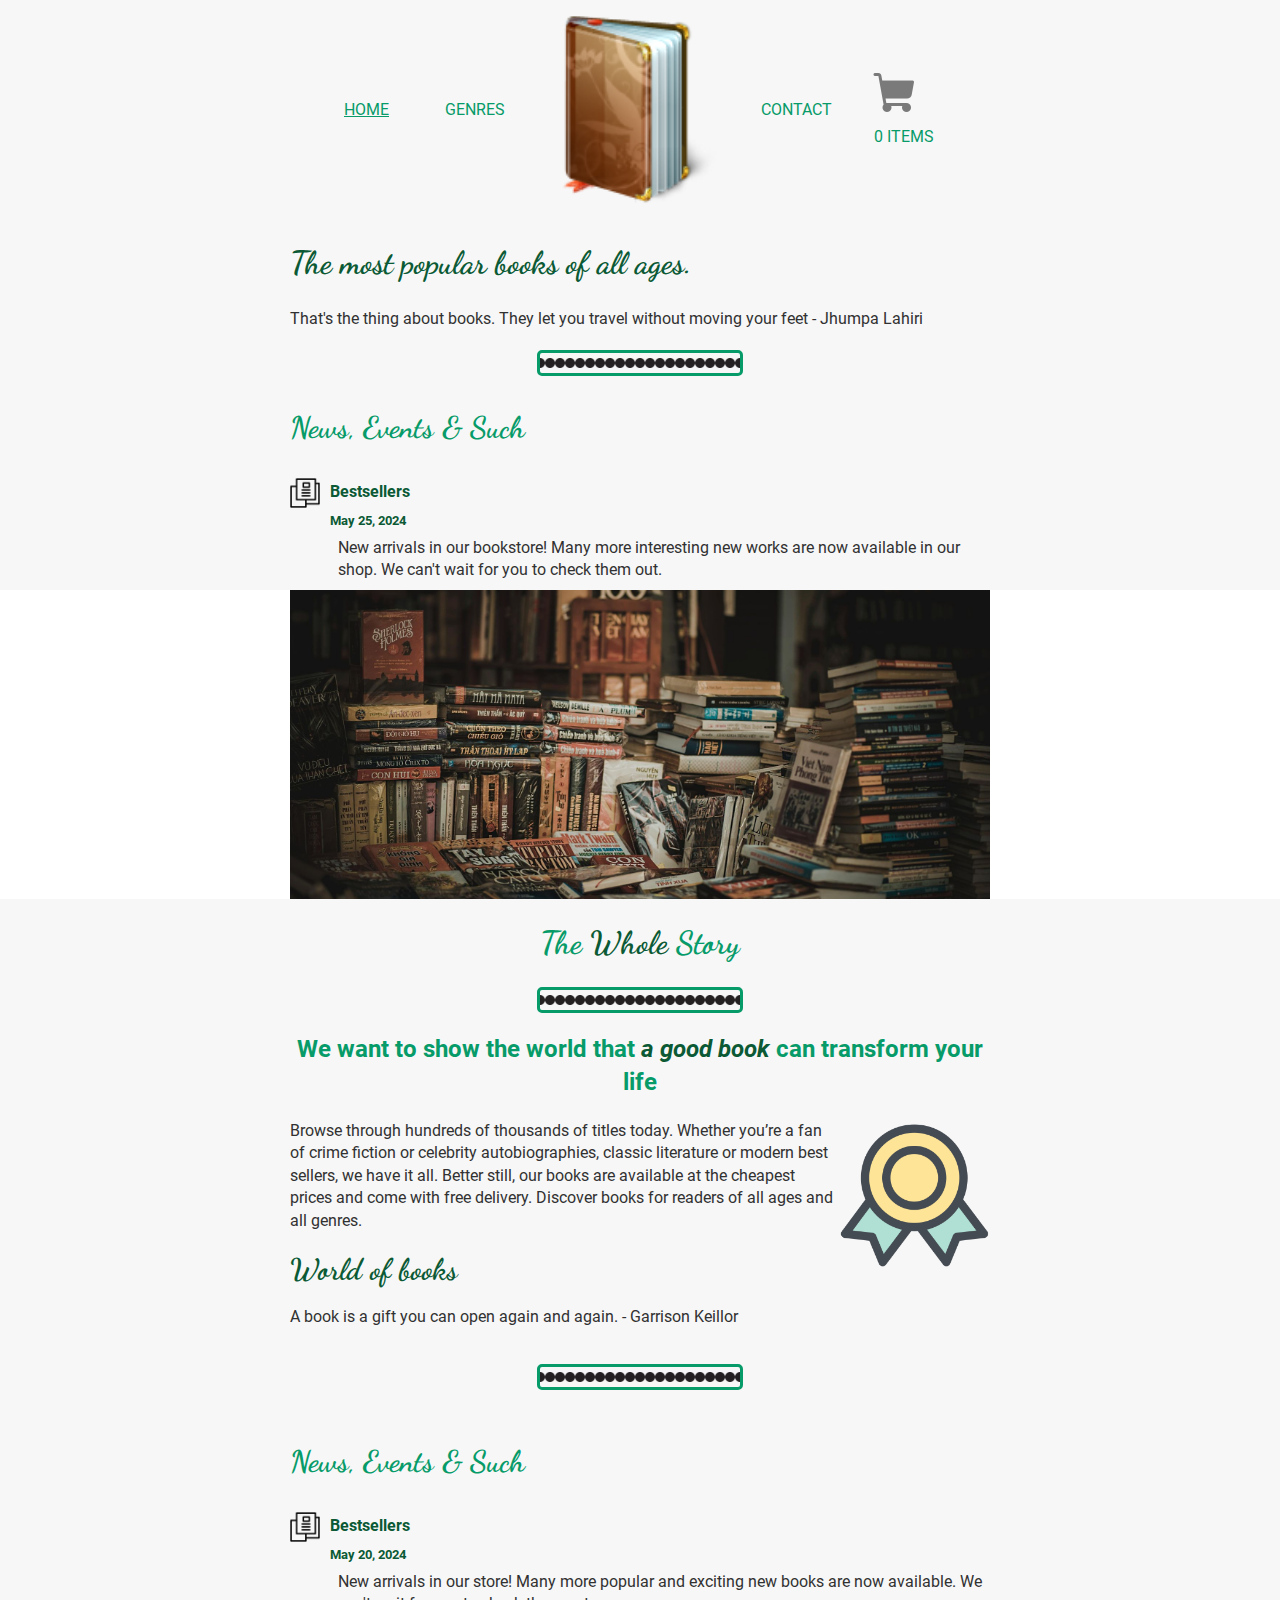
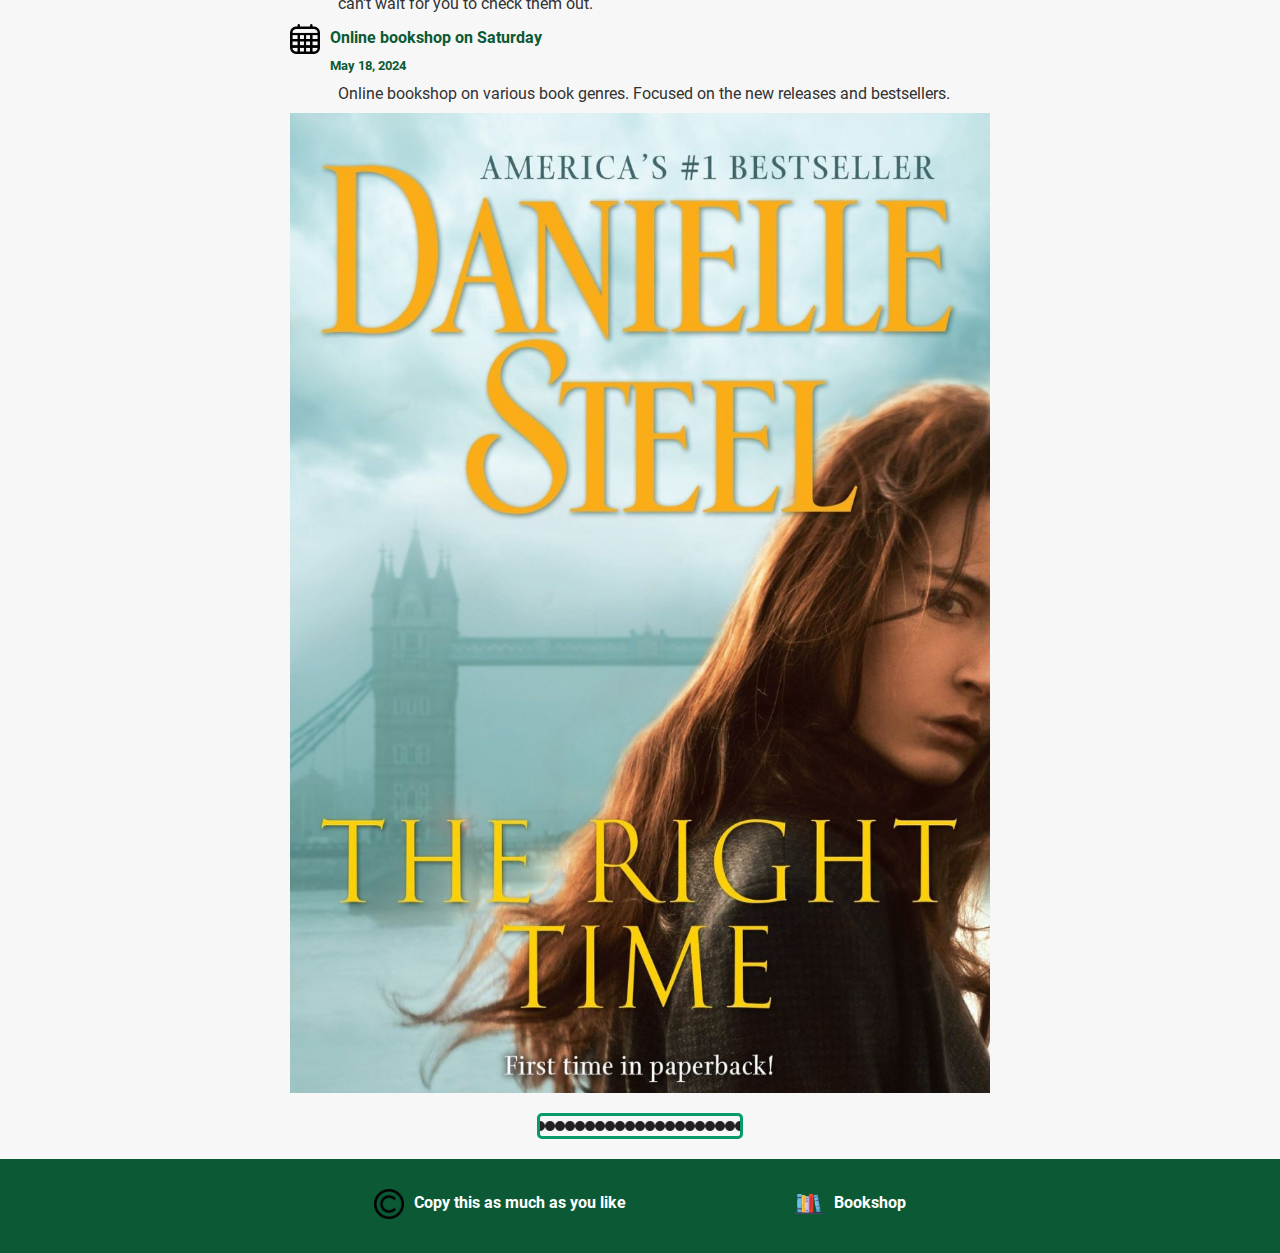
<file: index.html>
<!DOCTYPE html>
<html>

<head>
    <title>Bookshop</title>
    <meta http-equiv="content-type" content="text/html; charset=utf-8" />
    <meta name="viewport" content="width=device-width, initial-scale=1">
    <link rel="shortcut icon" type="image/png" href="slike i ikone\small_book_icon.png" />
    <link rel="stylesheet" type="text/css" href="vendor/normalize.css">
    <link rel="stylesheet" type="text/css" href="styles/main.css">
    <meta http-equiv="content-type" content="text/html; charset=utf-8" />

</head>

<body class="content">

    <header class="header primary-color-bg">
        <nav class="navigation container">
            <div class="menu">
                <a href="index.html" class="link menu-item" style="text-decoration: underline">Home</a>
                <div class="dropdown">
                    <button class="dropbtn"><a href="products.html" class="link menu-item">Genres</a></button>
                    <div class="dropdown-content" id="dropdown-content">
                        <!--loaded in nav.js-->
                    </div>
                </div>
                <a href="index.html" class="link">
                    <img class="scaled-image scaled-image-fixed" src="slike i ikone\book_icon.png" alt="Company logo">
                </a>
                <a href="contacts.html" class="link menu-item">Contact</a>
                <a href="cart.html" class="link menu-item cart-menu">
                    <img src="slike i ikone/shopping_cart_fill_icon.png" alt="Cart icon">
                    <div class="cart-menu-status">
                        <div id="cart-items">0</div>
                        <div>items</div>
                    </div>
                </a>
            </div>
        </nav>

        <section class="section primary-color-bg">
            <div class="container">
                <h1 class="decorated-title font-secondary main-color">
                    <span class="main-color-emphasized">The most popular books of all ages.</span>
                </h1>
                <p>That's the thing about books. They let you travel without moving your feet - Jhumpa Lahiri</p>
            </div>
            <div class="container">
                <div class="centered-container">
                    <div class="separator"></div>
                </div>
            </div>

            <div class="container">
                <div class="news">
                    <h3 class="main-color font-secondary news-title "> News, Events &amp; Such</h3>
                    <div class="infobox infobox-news">
                        <h4 class="infobox-title main-color-emphasized">
                            Bestsellers
                        </h4>
                        <h5 class="infobox-subtitle main-color-emphasized">
                            May 25, 2024
                        </h5>
                        <p class="infobox-content">
                            New arrivals in our bookstore! Many more interesting new works are now available in our shop. We can't
                            wait for you to check them out.
                        </p>
                    </div>
                </div>
        </section>
    </header>

    <main class="main">
        <section class="section secondary-color-bg">
            <div class="container">
                <img class="scaled-image" src="slike i ikone\a lot of books.jpg" alt="Company jumbo image">
            </div>
        </section>

        <section class="section primary-color-bg">
            <div class="container">
                <div class="centered-container">
                    <h1 class="decorated-title font-secondary main-color">The <span
                            class="main-color-emphasized">Whole</span> Story</h1>
                    <div class="separator"></div>
                    <h2 class="decorated-subtitle main-color">We want to show the world that <div class="tooltip">
                            <em class="main-color-emphasized">a good book </em>
                        </div> can transform your life</h2>
                </div>
                <div class="container-grid container-grid-thirds">
                    <p>
                        <img class="badge-image" src="slike i ikone\award_prize_icon.png" alt="Best reader award">

                        Browse through hundreds of thousands of titles today.
                         Whether you’re a fan of crime fiction or celebrity autobiographies,
                          classic literature or modern best sellers, we have it all.
                          Better still, our books are available at the cheapest prices and come with free delivery.
                          Discover books for readers of all ages and all genres.
            


                    </p>
                    <div class="summary">
                        <h3 class="summary-title main-color-emphasized font-secondary"> World of books</h3>
                        <p class="summary-content"> A book is a gift you can open again and again. - Garrison Keillor </p>

                    </div>
                </div>
            </div>

            <div class="container">
                <div class="separator"></div>
            </div>

            <section class="section container">
                <div class="container-grid container-grid-halves">
                    <div class="news">
                        <h3 class="main-color font-secondary news-title "> News, Events &amp; Such</h3>
                        <div class="infobox infobox-news">
                            <h4 class="infobox-title main-color-emphasized">
                               Bestsellers
                            </h4>
                            <h5 class="infobox-subtitle main-color-emphasized">
                                May 20, 2024
                            </h5>
                            <p class="infobox-content">
                                New arrivals in our store! Many more popular and exciting new books are now available. We can't
                                wait for you to check them out.
                            </p>
                        </div>
                        <div class="infobox infobox-calendar">
                            <h4 class="infobox-title main-color-emphasized">
                                Online bookshop on Saturday
                            </h4>
                            <h5 class="infobox-subtitle main-color-emphasized">
                                May 18, 2024
                            </h5>
                            <p class="infobox-content">
                                Online bookshop on various book genres. Focused on the new releases and
                                bestsellers.
                            </p>
                        </div>
                    </div>
                    <div class="vertical-center">
                        <img class="scaled-image" src="slike i ikone\The right time D.S..jpg" alt="Old classic image">
                    </div>
                </div>
            </section>
            <div class="separator"></div>
        </section>
    </main>

    <footer class="footer">
        <div class="container">
            <div class="menu menu-distributed">
                <div class="infobox infobox-marginless infobox-copyright">
                    <h4 class="infobox-title infobox-title-secondary-color main-color-emphasized">
                        Copy this as much as you like
                    </h4>
                </div>
                <div class="infobox infobox-marginless infobox-flower">
                    <h4 class="infobox-title infobox-title-secondary-color main-color-emphasized">
                        Bookshop
                    </h4>
                </div>
            </div>
        </div>
    </footer>

    <script src="scripts/data.js"></script>
    <script src="scripts/order.js"></script>
    <script src="scripts/nav.js"></script>


</body>

</html>
</file>
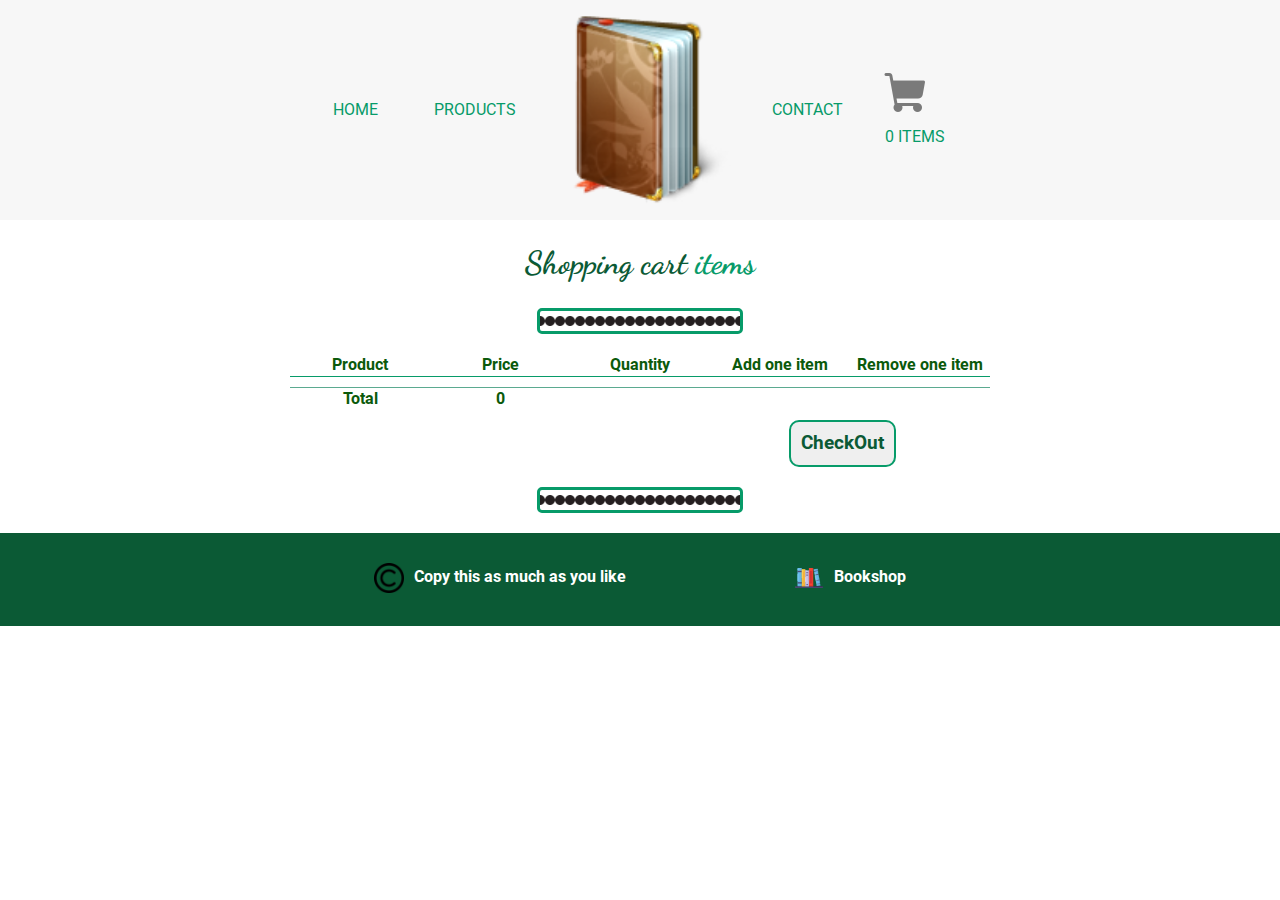
<file: cart.html>
<!DOCTYPE html>
<html>

<head>
    <title>Bookshop</title>
    <meta name="viewport" content="width=device-width, initial-scale=1">
    <link rel="shortcut icon" type="image/png" href="slike i ikone\small_book_icon.png" />
    <link rel="stylesheet" type="text/css" href="vendor/normalize.css">
    <link rel="stylesheet" type="text/css" href="styles/main.css">
    <meta http-equiv="content-type" content="text/html; charset=utf-8" />
</head>


<body class="content body-header-fixed">
    <header class="header header-fixed primary-color-bg">
        <nav class="navigation container">
            <div class="menu">
                <a href="index.html" class="link menu-item">Home</a>
                <div class="dropdown">
                    <button class="dropbtn"><a href="products.html" class="link menu-item">Products</a></button>
                    <div class="dropdown-content" id="dropdown-content">
                        <!--loaded in nav.js-->
                    </div>
                </div>
                <a href="index.html" class="link">
                    <img class="scaled-image scaled-image-fixed" src="slike i ikone\book_icon.png" alt="Company logo">
                </a>
                <a href="contacts.html" class="link menu-item">Contact</a>
                <a href="cart.html" class="link menu-item cart-menu">
                    <img src="slike i ikone\shopping_cart_fill_icon.png" alt="Cart icon">
                    <div class="cart-menu-status">
                        <div id="cart-items">0</div>
                        <div>items</div>
                    </div>
                </a>
            </div>
        </nav>
    </header>

    <section class="section secondary-color-bg">
        <div class="container">
            <div class="centered-container">
                <h1 class="decorated-title font-secondary main-color"><span class="main-color-emphasized">
                        Shopping cart</span> items</h1>
                <div class="separator"></div>
            </div>
        </div>
    </section>
    <section id="cart-template-header">
        <div class="cart-header">
            <div class="cart-header-title">Product</div>
            <div class="cart-header-title">Price</div>
            <div class="cart-header-title">Quantity</div>
            <div class="cart-header-title">Add one item</div>
            <div class="cart-header-title">Remove one item</div>
        </div>
    </section>

    <main class="main">

        <div id="cart-items-list">
            <!--loaded in cart.js-->
        </div>

        <div class="cart-header" style="border-top:  1px solid #0b8059ab; border-bottom: none;">
            <div class="cart-header-title">Total</div>
            <div class="cart-header-title" id="total-number">0</div>
            <div class="cart-header-title"></div>
            <div class="cart-header-title"></div>
            <div class="cart-header-title"></div>
        </div>

        <div class="centered-container">
            <button class="cart-button" onclick="checkout()">CheckOut</button>
        </div>

        <section class="section secondary-color-bg" style="display: block; width: 100%;">
            <div class="separator"></div>
        </section>

    </main>

    <footer class="footer">
        <div class="container">
            <div class="menu menu-distributed">
                <div class="infobox infobox-marginless infobox-copyright">
                    <h4 class="infobox-title infobox-title-secondary-color main-color-emphasized">
                        Copy this as much as you like
                    </h4>
                </div>
                <div class="infobox infobox-marginless infobox-flower">
                    <h4 class="infobox-title infobox-title-secondary-color main-color-emphasized">
                        Bookshop
                    </h4>
                </div>
            </div>
        </div>
    </footer>

    <script src="scripts/nav.js"></script>
    <script src="scripts/data.js"></script>
    <script src="scripts/cart.js"></script>
    <script>
        document.addEventListener('DOMContentLoaded', function () {
            refreshCart();
        })
    </script>
</body>

</html>
</file>
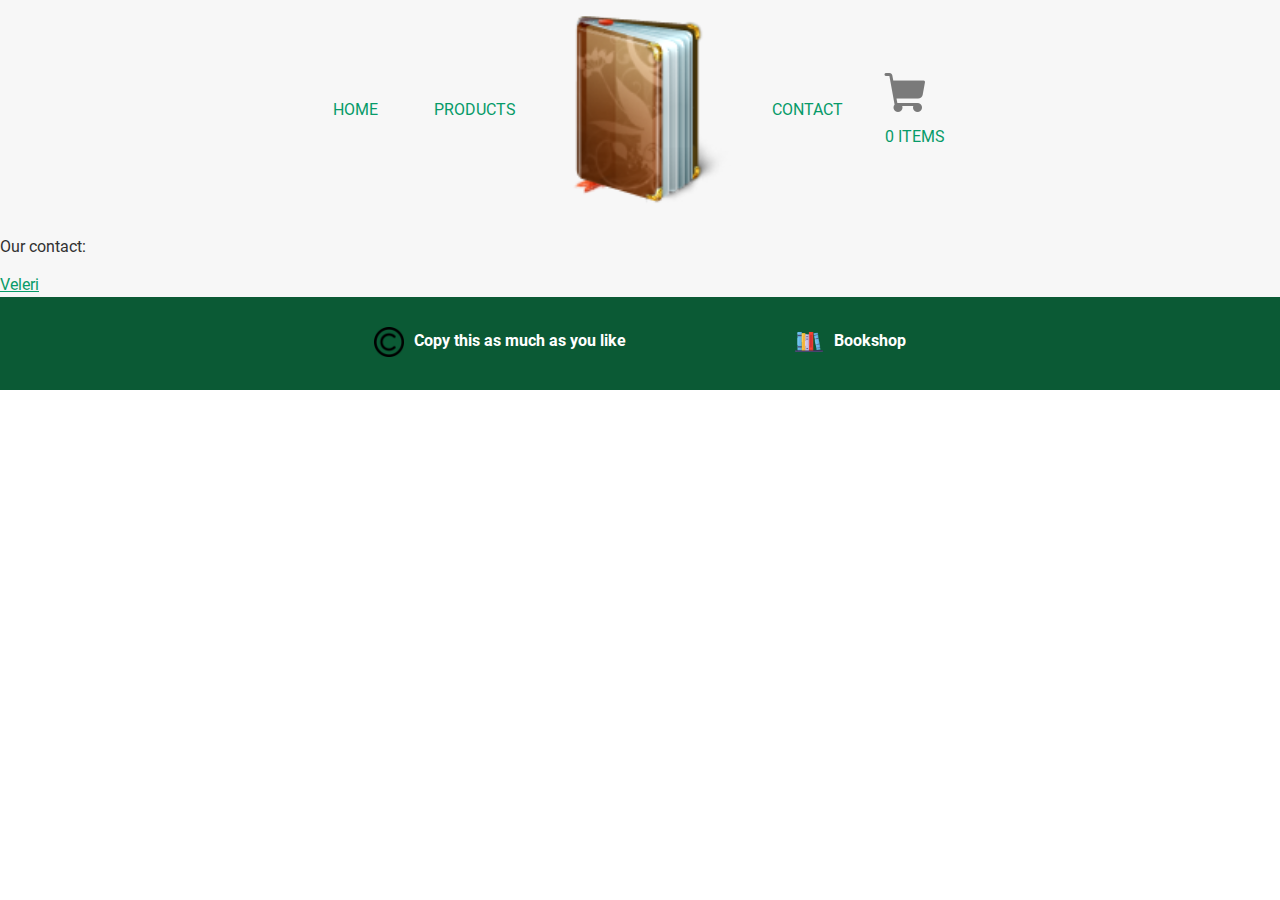
<file: contacts.html>
<!DOCTYPE html>
<html>

<head>
    <title>Bookshop</title>
    <meta name="viewport" content="width=device-width, initial-scale=1">
    <link rel="shortcut icon" type="image/png" href="slike i ikone\small_book_icon.png" />
    <link rel="stylesheet" type="text/css" href="vendor/normalize.css">
    <link rel="stylesheet" type="text/css" href="styles/main.css">
    <meta http-equiv="content-type" content="text/html; charset=utf-8" />
</head>


<body class="content body-header-fixed">
    <header class="header header-fixed primary-color-bg">
        <nav class="navigation container">
            <div class="menu">
                <a href="index.html" class="link menu-item">Home</a>
                <div class="dropdown">
                    <button class="dropbtn"><a href="products.html" class="link menu-item">Products</a></button>
                    <div class="dropdown-content" id="dropdown-content">
                        <!--loaded in nav.js-->
                    </div>
                </div>
                <a href="index.html" class="link">
                    <img class="scaled-image scaled-image-fixed" src="slike i ikone\book_icon.png" alt="Company logo">
                </a>
                <a href="contacts.html" class="link menu-item">Contact</a>
                <a href="cart.html" class="link menu-item cart-menu">
                    <img src="slike i ikone\shopping_cart_fill_icon.png" alt="Cart icon">
                    <div class="cart-menu-status">
                        <div id="cart-items">0</div>
                        <div>items</div>
                    </div>
                </a>
            </div>
        </nav>
    </header>

    <div class="primary-color-bg">
        <p>Our contact:</p>
        <a href="https://www.veleri.hr/hr">Veleri</a>
    </div>

    <footer class="footer">
        <div class="container">
            <div class="menu menu-distributed">
                <div class="infobox infobox-marginless infobox-copyright">
                    <h4 class="infobox-title infobox-title-secondary-color main-color-emphasized">
                        Copy this as much as you like
                    </h4>
                </div>
                <div class="infobox infobox-marginless infobox-flower">
                    <h4 class="infobox-title infobox-title-secondary-color main-color-emphasized">
                        Bookshop
                    </h4>
                </div>
            </div>
        </div>
    </footer>

    <script src="scripts/data.js"></script>
    <script src="scripts/order.js"></script>
    <script src="scripts/nav.js"></script>

</body>

</html>
</file>
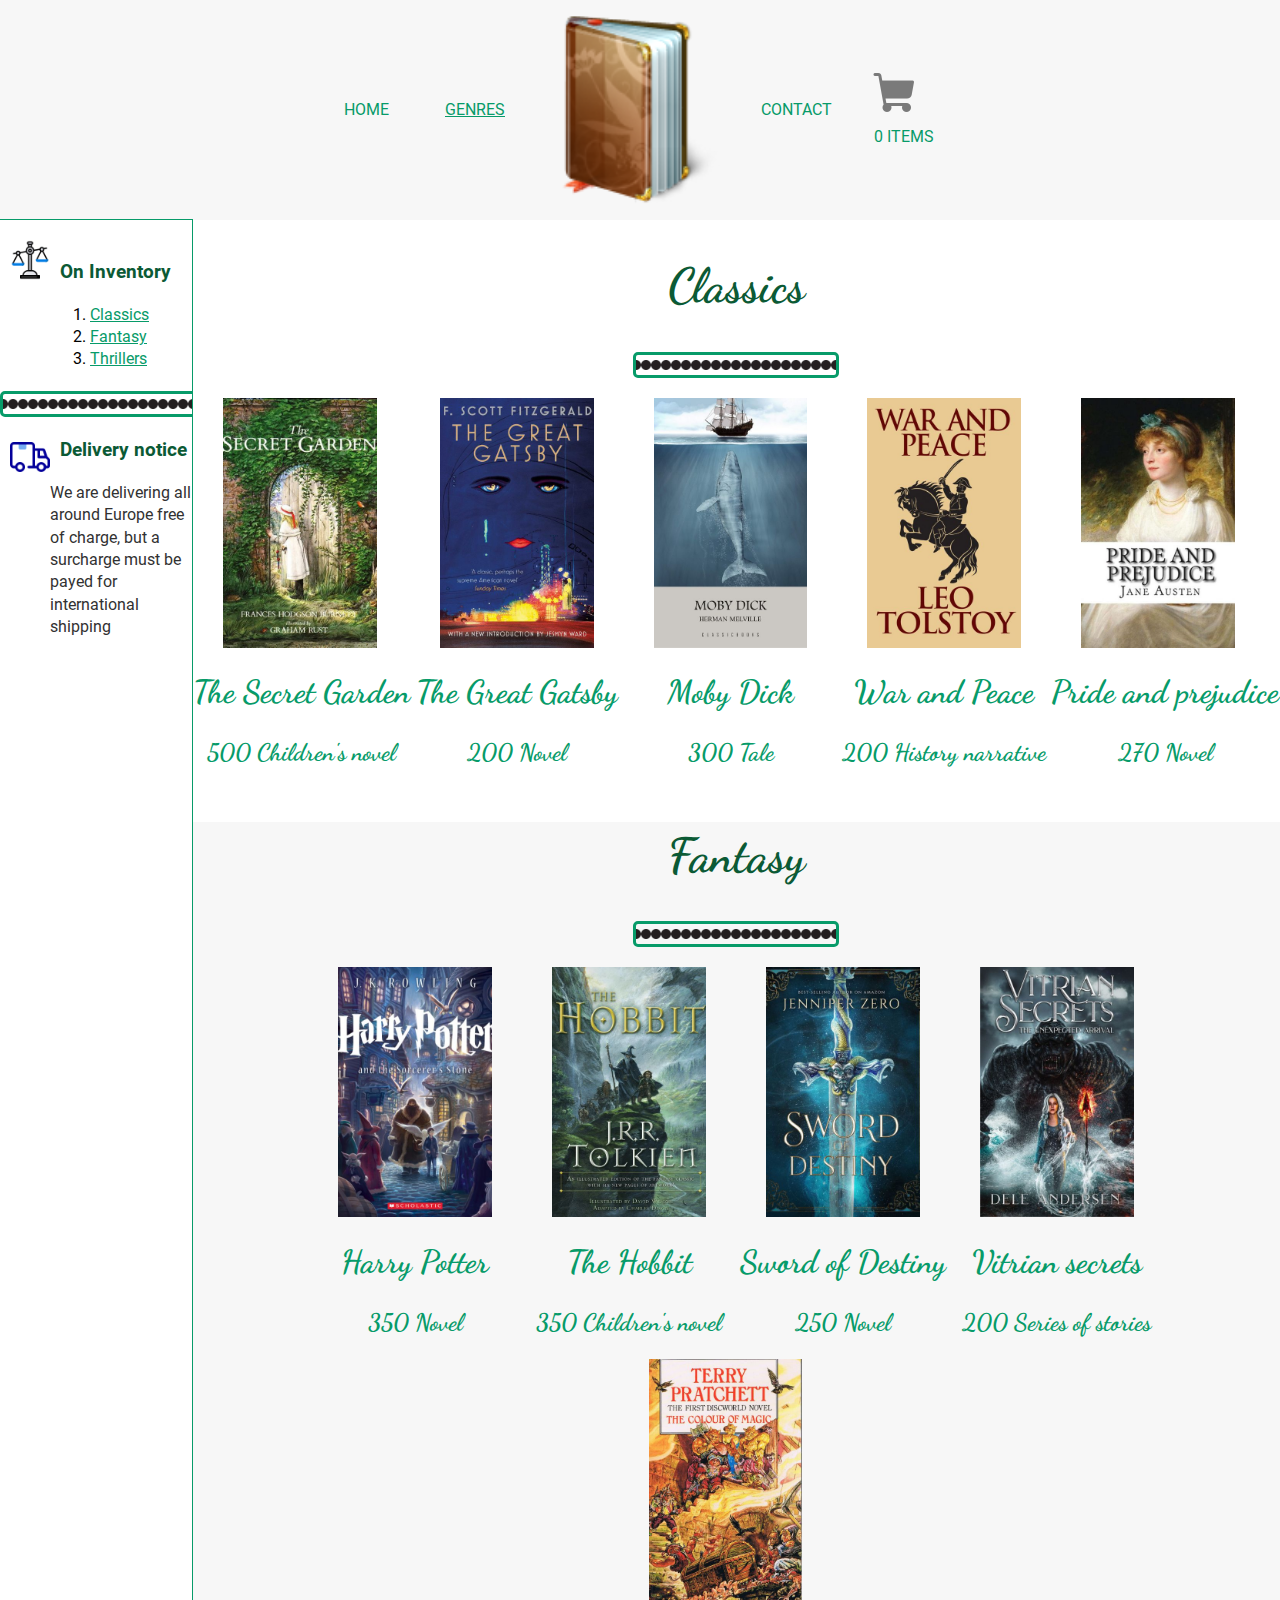
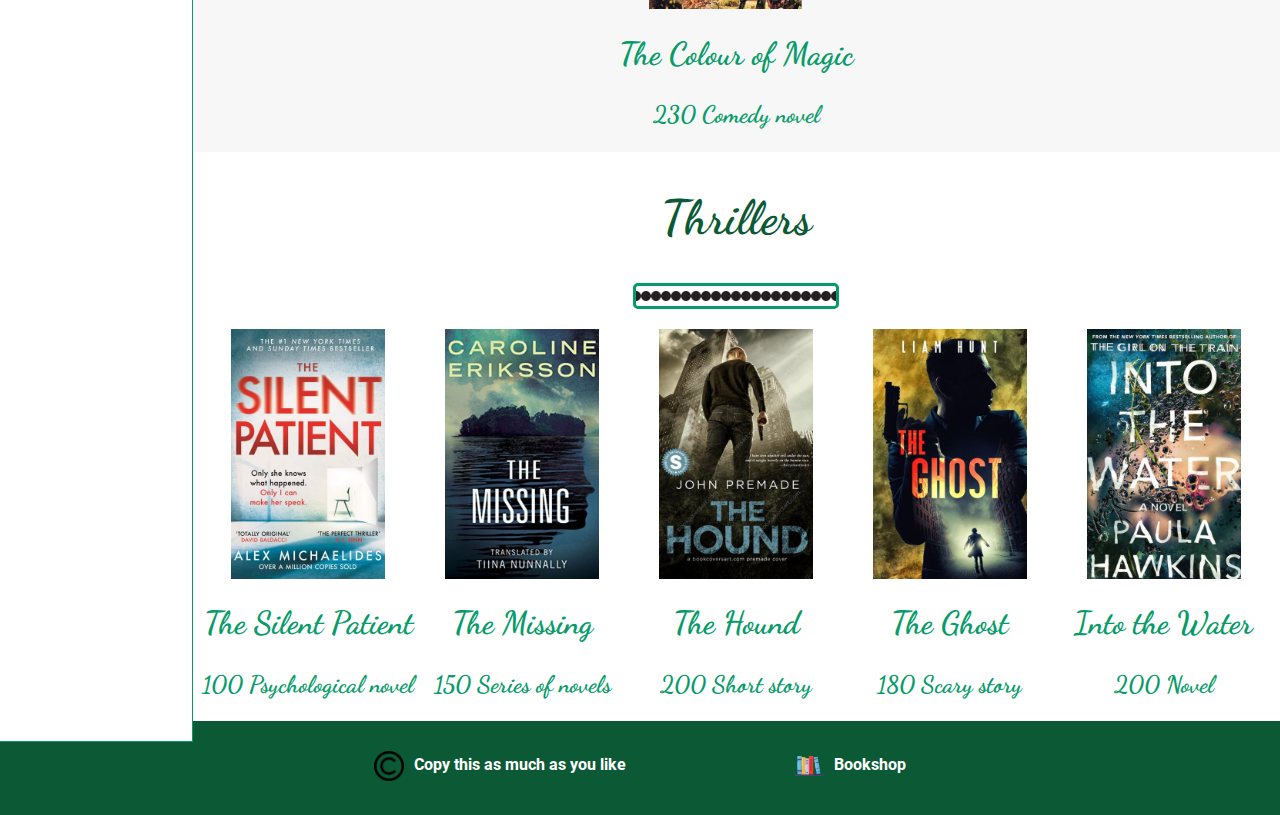
<file: products.html>
<!DOCTYPE html>
<html>

<head>
    <title>Bookshop</title>
    <meta http-equiv="content-type" content="text/html; charset=UTF-8">
    <meta name="viewport" content="width=device-width, initial-scale=1">
    <link rel="shortcut icon" type="image/png" href="slike i ikone\small_book_icon.png">
    <link rel="stylesheet" type="text/css" href="vendor/normalize.css">
    <link rel="stylesheet" type="text/css" href="styles/main.css">
    <link rel="stylesheet" type="text/css" href="styles/order.css">
    <meta http-equiv="content-type" content="text/html; charset=UTF-8">

</head>

<body class="content">
    <header class="header primary-color-bg">
        <nav class="navigation container">
            <div class="menu">
                <a href="index.html" class="link menu-item">Home</a>
                <div class="dropdown">
                    <button class="dropbtn"><a href="products.html" class="link menu-item"
                            style="text-decoration: underline">Genres</a></button>
                    <div class="dropdown-content" id="dropdown-content">
                        <!--loaded in nav.js-->
                    </div>
                </div>
                <a href="index.html" class="link">
                    <img class="scaled-image scaled-image-fixed" src="slike i ikone\book_icon.png" alt="Company logo">
                </a>
                <a href="contacts.html" class="link menu-item">Contact</a>
                <a href="cart.html" class="link menu-item cart-menu">
                    <img src="slike i ikone/shopping_cart_fill_icon.png" alt="Cart icon">
                    <div class="cart-menu-status">
                        <div id="cart-items">0</div>
                        <div>items</div>
                    </div>
                </a>
            </div>
        </nav>
    </header>

    <main id="main" class="main">

        <div class="sidenav">
            <img src="slike i ikone\scale_iconn.png" alt="scale">
            <h3 class="main-color-emphasized"> On Inventory</h3>
            <ol id="inventory-list" style="margin-left: 50px">
                <!--loaded in orded.js-->
            </ol>
            <div class="separator"></div>
            <img src="slike i ikone\truck_iconn.png" alt="truck">
            <h3 class="main-color-emphasized"> Delivery notice</h3>
            <p style="margin-left: 50px">We are delivering all around Europe free of charge, but a surcharge must be
                payed for international shipping</p>
        </div>

        <!--loaded in orded.js-->

    </main>

    <footer class="footer">
        <div class="container">
            <div class="menu menu-distributed">
                <div class="infobox infobox-marginless infobox-copyright">
                    <h4 class="infobox-title infobox-title-secondary-color main-color-emphasized">
                        Copy this as much as you like
                    </h4>
                </div>
                <div class="infobox infobox-marginless infobox-flower">
                    <h4 class="infobox-title infobox-title-secondary-color main-color-emphasized">
                        Bookshop
                    </h4>
                </div>
            </div>
        </div>
    </footer>

    <script src="scripts/data.js"></script>
    <script src="scripts/order.js"></script>
    <script src="scripts/nav.js"></script>


</body>

</html>
</file>
<file: styles/main.css>
@font-face {
  font-family: 'Roboto';
  src: url("../fonts/Roboto-Italic.woff2") format("woff2"), url("../fonts/Roboto-Italic.woff") format("woff");
  font-weight: normal;
  font-style: italic;
}

@font-face {
  font-family: 'Roboto';
  src: url("../fonts/Roboto-MediumItalic.woff2") format("woff2"), url("../fonts/Roboto-MediumItalic.woff") format("woff");
  font-weight: 500;
  font-style: italic;
}

@font-face {
  font-family: 'Roboto';
  src: url("../fonts/Roboto-Medium.woff2") format("woff2"), url("../fonts/Roboto-Medium.woff") format("woff");
  font-weight: 500;
  font-style: normal;
}

@font-face {
  font-family: 'Roboto';
  src: url("../fonts/Roboto-Thin.woff2") format("woff2"), url("../fonts/Roboto-Thin.woff") format("woff");
  font-weight: 100;
  font-style: normal;
}

@font-face {
  font-family: 'Roboto';
  src: url("../fonts/Roboto-Black.woff2") format("woff2"), url("../fonts/Roboto-Black.woff") format("woff");
  font-weight: 900;
  font-style: normal;
}

@font-face {
  font-family: 'Roboto';
  src: url("../fonts/Roboto-BlackItalic.woff2") format("woff2"), url("../fonts/Roboto-BlackItalic.woff") format("woff");
  font-weight: 900;
  font-style: italic;
}

@font-face {
  font-family: 'Roboto';
  src: url("../fonts/Roboto-LightItalic.woff2") format("woff2"), url("../fonts/Roboto-LightItalic.woff") format("woff");
  font-weight: 300;
  font-style: italic;
}

@font-face {
  font-family: 'Roboto';
  src: url("../fonts/Roboto-Bold.woff2") format("woff2"), url("../fonts/Roboto-Bold.woff") format("woff");
  font-weight: bold;
  font-style: normal;
}

@font-face {
  font-family: 'Roboto';
  src: url("../fonts/Roboto-BoldItalic.woff2") format("woff2"), url("../fonts/Roboto-BoldItalic.woff") format("woff");
  font-weight: bold;
  font-style: italic;
}

@font-face {
  font-family: 'Roboto';
  src: url("../fonts/Roboto-Regular.woff2") format("woff2"), url("../fonts/Roboto-Regular.woff") format("woff");
  font-weight: normal;
  font-style: normal;
}

@font-face {
  font-family: 'Roboto';
  src: url("../fonts/Roboto-Light.woff2") format("woff2"), url("../fonts/Roboto-Light.woff") format("woff");
  font-weight: 300;
  font-style: normal;
}

@font-face {
  font-family: 'Roboto';
  src: url("../fonts/Roboto-ThinItalic.woff2") format("woff2"), url("../fonts/Roboto-ThinItalic.woff") format("woff");
  font-weight: 100;
  font-style: italic;
}

@font-face {
  font-family: 'Dancing Script';
  src: url("../fonts/DancingScript-Bold.woff2") format("woff2"), url("../fonts/DancingScript-Bold.woff") format("woff");
  font-weight: bold;
  font-style: normal;
}

@font-face {
  font-family: 'Dancing Script';
  src: url("../fonts/DancingScript-Medium.woff2") format("woff2"), url("../fonts/DancingScript-Medium.woff") format("woff");
  font-weight: 500;
  font-style: normal;
}

@font-face {
  font-family: 'Dancing Script';
  src: url("../fonts/DancingScript-Regular.woff2") format("woff2"), url("../fonts/DancingScript-Regular.woff") format("woff");
  font-weight: normal;
  font-style: normal;
}

@font-face {
  font-family: 'Dancing Script';
  src: url("../fonts/DancingScript-SemiBold.woff2") format("woff2"), url("../fonts/DancingScript-SemiBold.woff") format("woff");
  font-weight: 600;
  font-style: normal;
}

@font-face {
  font-family: 'Dancing Script';
  src: url("../fonts/DancingScript-Regular.woff2") format("woff2"), url("../fonts/DancingScript-Regular.woff") format("woff");
  font-weight: normal;
  font-style: normal;
}

.primary-color-bg {
  background-color: #f7f7f7;
}

.secondary-color-bg {
  background-color: #ffffff;
}

.content {
  color: #313131;
  font-family: 'Roboto', sans-serif;
  font-size: 16px;
  line-height: 1.4;
  display: flex;
  flex-direction: column;
}

.main {
  position: relative;
  flex-grow: 1;
}

.main-color {
  color: #079b69;
}

.main-color-emphasized {
  color: #0b5a35;
}

.font-secondary {
  font-family: 'Dancing Script', cursive;
}

.section {
  overflow: auto;
}

.container {
  margin: auto;
  width: 700px;
}

.container-grid {
  display: grid;
  grid-gap: 20px;
}

.container-grid-thirds {
  grid-template-columns: 2fr 1fr;
}

@media only screen and (max-width: 1280px) {
  .container-grid-thirds {
    display: block;
  }
}

.container-grid-halves {
  grid-template-columns: 1fr 1fr;
}

@media only screen and (max-width: 1280px) {
  .container-grid-halves {
    display: block;
  }
}

.navigation {
  padding: 10px;
}

.centered-container {
  text-align: center;
}

.container-floated {
  float: left;
}

.vertical-center {
  display: flex;
  flex-direction: column;
  justify-content: center;
}

.link {
  color: #079b69;
  text-decoration: none;
  outline: none;
}

.link:hover {
  text-decoration: none;
  outline: none;
  color: #0b5a35;
}

.menu {
  display: flex;
  flex-direction: row;
  align-items: center;
  justify-content: center;
}

.menu-distributed {
  justify-content: space-around;
}

.menu-item {
  text-transform: uppercase;
  padding: 20px;
}

.photo-box {
  text-align: center;
}

.photo-box-title {
  font-size: 30px;
}

.photo-box-image {
  width: 200px;
  height: 200px;
  background-color: #079b69;
  background-position: center;
  background-repeat: no-repeat;
  background-size: cover;
  margin: auto;
}

.photo-box-image-tulips {
  background-image: url("..slike i ikone/The Secret Garden.jpg");
}

.photo-box-image-fuchsia {
  background-image: url("..slike i ikone/The Great Gatsby.jpg");
}

.photo-box-image-lavender {
  background-image: url("..slike i ikone/Moby Dick.jpg");
}

.photo-box-image-rake {
  background-image: url("..slike i ikone/Harry Potter and the Sorcerers Stone.jpg");
}

.photo-box-image-shovel {
  background-image: url("..slike i ikone/the hobbit1.jpg");
}

.summary {
  display: flex;
  flex-direction: column;
  justify-content: center;
}

.summary-title {
  font-weight: bold;
  font-size: 30px;
  margin: 0;
}

.footer {
  display: flex;
  flex-direction: row;
  justify-content: space-around;
  padding-top: 30px;
  padding-bottom: 30px;
  background-color: #0b5a35;
}

.scaled-image {
  display: block;
  max-width: 100%;
  max-height: 100%;
}

.scaled-image-fixed {
  display: block;
  width: 200px;
}

.badge-image {
  width: auto;
  height: 150px;
  float: right;
}

.news-title {
  font-size: 30px;
}

.gallery {
  display: grid;
  grid-template-columns: 1fr 1fr 1fr;
  margin-bottom: 1em;
}

.infobox {
  padding-left: 40px;
  background-position: top left;
  background-size: 30px auto;
  background-repeat: no-repeat;
  margin: 0 0 0.5em 0;
  overflow: auto;
}

.infobox-marginless {
  margin-bottom: 0;
}

.infobox-news {
  background-image: url("../slike i ikone/newspaper.png");
}

.infobox-calendar {
  background-image: url("../slike i ikone/new calendar.png");
}

.infobox-copyright {
  background-image: url("../slike i ikone/copyright.png");
}

.infobox-flower {
  background-image: url("../slike i ikone/small_book_icon.png");
}

.infobox-truck {
  background-image: url("../slike i ikone/truck_iconn.png");
}

.infobox-scale {
  background-image: url("../slike i ikone/scale_iconn.png");
}

.infobox-title {
  margin-top: 0.2em;
  margin-bottom: 0.5em;
}

.infobox-subtitle {
  margin: 0.5em 0 0.5em 0;
}

.infobox-content {
  margin: 0 0.5em;
}

.infobox-link {
  margin: 0 0.5em;
}

.infobox-title-secondary-color {
  color: #ffffff;
}

.separator {
  width: 200px;
  margin: auto;
  height: 20px;
  border-width: 3px;
  border-style: solid;
  border-color: #079b69;
  border-radius: 5px;
  background-image: url("../slike i ikone/new dots.png");
  background-size: 10px;
  background-repeat: repeat-x;
  background-position: center;
  margin-top: 20px;
  margin-bottom: 20px;
}

/* Dropdown Button */
.dropbtn {
  background-color: #f7f7f7;
  color: white;
  padding: 16px;
  font-size: 16px;
  border: none;
}


.dropdown {
  position: relative;
  display: inline-block;
}

.dropdown-content {
  display: none;
  position: absolute;
  background-color: #f1f1f1;
  min-width: 160px;
  box-shadow: 0px 8px 16px 0px rgba(0, 0, 0, 0.2);
  z-index: 1;
}

.dropdown-content a {
  color: black;
  padding: 12px 16px;
  text-decoration: none;
  display: block;
}

.dropdown-content a:hover {
  background-color: #079b69;
}

.dropdown:hover .dropdown-content {
  display: block;
}

.modal {
  display: block;
  /* Hidden by default */
  position: fixed;
  /* Stay in place */
  z-index: 1;
  /* Sit on top */
  left: 0;
  top: 0;
  width: 100%;
  /* Full width */
  height: 100%;
  /* Full height */
  overflow: auto;
  /* Enable scroll if needed */
  background-color: rgba(171, 79, 139, 0.5);
  /* Black w/ opacity */
}

/* Modal Content/Box */
.modal-content {
  background-color: #ffffff;
  margin: 9% auto;
  /* 15% from the top and centered */
  padding: 20px;
  border: 5px solid #0b5a35;
  width: 50%;
  /* Could be more or less, depending on screen size */
  height: 30%;
}

/* The Close Button */
.close {
  color: #aaa;
  float: right;
  font-size: 28px;
  font-weight: bold;
}

/* Tooltip container */
.tooltip {
  position: relative;
  display: inline;
}

/* Tooltip text */
.tooltip .tooltiptext {
  visibility: hidden;
  background-color: white;
  color: #0b5a35;
  text-align: center;
  padding: 5px 5px;
  border-radius: 6px;
  border-width: 1px;
  border-color: #079b69;
  border-style: solid;
  width: 60px;
  bottom: 100%;
  left: 50%;
  margin-left: 0px;
  /* Use half of the width (120/2 = 60), to center the tooltip */
  margin-bottom: -5px;
  /* Position the tooltip text - see examples below! */
  position: absolute;
  z-index: 1;
}

/* Show the tooltip text when you mouse over the tooltip container */
.tooltip:hover .tooltiptext {
  visibility: visible;
}

input[type=text] {
  width: 130px;
  box-sizing: border-box;
  border: 2px solid #ccc;
  border-radius: 4px;
  font-size: 16px;
  background-color: white;
  background-image: url("search-icon.jpg");
  background-size: 25px;
  background-position: 10px 10px;
  background-repeat: no-repeat;
  padding: 12px 20px 12px 40px;
  -webkit-transition: width 0.4s ease-in-out;
  transition: width 0.4s ease-in-out;
}

input[type=text]:focus {
  width: 100%;
}

.inventory {
  margin-left: 15%;
}

#inventory-list li,
a {
  color: #079b69;
  text-decoration: underline;
}

#inventory-list li::marker {
  color: black;
}

#inventory-list a:hover {
  color: #0b5a0b;
  cursor: pointer;
}

.category-title {
  font-size: xxx-large;
}


.cart {
  text-align: left;
  max-width: 300px;
  height: 400px;
}

.cart-item,
.cart-header {
  display: flex;
  flex-flow: row wrap;
  position: relative;
  flex-grow: 1;
  width: 700px;
  margin: auto;
  text-align: center;
}

.cart-item-title,
.cart-header-title {
  flex: 1;
  color: #0b5a0b;
}

.cart-item-quantity,
.cart-item-button {
  flex: 1;
}

.cart-item-button button {
  border: none;
  background: #079b69;
  color: #0b5a0b;
  font-weight: bold;
  border-radius: 50%;
}

.cart-item-button:hover {
  cursor: pointer;
}

.cart-item-button img {
  flex: 1;
  width: 20px;
  height: 20px;
}

.cart-header {
  border-bottom: 1px solid #079b69;
  color: #0b5a35;
  font-weight: bold;
  margin-bottom: 10px;
  text-align: center;
}

.cart-button {
  color: #0b5a35;
  font-weight: bold;
  font-family: 'Roboto', sans-serif;
  font-size: larger;
  border: none;
  border: 2px solid #079b69;
  border-radius: 10px;
  cursor: pointer;
  padding: 10px;
  float: right;
  margin-right: 30%;
}

.cart-item-price {
  flex: 1;
}

.cart-btn {
  cursor: pointer;
  background-image: url("../slike i ikone/shopping_cart_fill_icon.png");
  width: 30px;
  height: 30px;
  margin: auto;
}

.cart-btn:hover {
  opacity: 0.3;
}

.cart-menu img {
  opacity: 0.5;
}

.cart-menu:hover img {
  opacity: 1;
}

.cart-menu-status {
  display: flex;
}

.cart-menu-status div {
  padding: 2px;
}

.photo-box {
  text-align: center;
}

.photo-box-title {
  font-size: 30px;
}

.photo-box-image {
  width: 200px;
  height: 200px;
  background-color: #079b69;
  background-position: center;
  background-repeat: no-repeat;
  background-size: cover;
  margin: auto;
}

.gallery {
  display: grid;
  grid-template-columns: 1fr 1fr 1fr;
  margin-bottom: 1em;
}

.link:hover {
  color: #0b5a35;
  text-decoration: none;
}

.link-active {
  text-decoration: underline;
  color: #0b5a35;
}


@media only screen and (max-width: 600px) {
  .primary-color-bg {
    color: aqua;
  }
}
</file>
<file: styles/order.css>
.row {
    display: flex;
   align-items: center;
  justify-content: center;
flex-wrap: wrap;
}

.column {
  vertical-align: middle;
}

.column img {
    display: block;
position: relative;
    height: 250px;
flex: 33%;
padding: 0px 30px;
}


.sidenav {
    height: 100%; /* Full-height: remove this if you want "auto" height */
    width: 15%; /* Set the width of the sidebar */
    position: absolute; /* Fixed Sidebar (stay in place on scroll) */
    z-index: 1; /* Stay on top */
    top: 0; /* Stay at the top */
    left: 0;
    background-color: #ffffff; /* White */
    overflow-x: auto; /* Disable horizontal scroll */
    padding-top: 20px;
    outline: solid;
    outline-width: 1px;
    outline-color: #079b69;
    margin: auto;
  }

  .sidenav img {
    width: auto;
    height: 40px;
    float: left;
    margin-right: 10px;
    margin-left: 10px;
  }

  .banner {
    width: 100%;
    position: absolute;
    text-align: center;
    background: #f7f7f7;
  }
  
  
  .btn-bgstroke {
    font-size: 15px;
    display: inline-block;
    background-color: #0b5a35;
    padding: 10px 20px;
    border-radius: 10px;
    cursor: pointer;
    font-weight: 300;
    margin-top: 30px; 
    color: #ffffff;
  }
  
  .btn-bgstroke:hover {
    background-color: #079b69;
  }

  /* Container needed to position the overlay. */
.containerForOverlay {
    position: relative;
    width: 80%;
    height: 30%;
    
  }
  
  /* The overlay effect - lays on top of the container and over the image */
  .overlay {
    position: absolute;
    bottom: 0;
    left: 20px;
    width: 100%;
    height: 90%;
    transition: .5s ease;
    opacity:0;
    color: white;
    font-size: 20px;
    padding: 20px;
    text-align: left;
  }
  
  /* When you mouse over the container, fade in the overlay title */
  .containerForOverlay:hover .overlay {
    opacity: 1;
  }

  .overlayButton {
    background: none;
    border: none;
    cursor: pointer;
    margin-left: 30%;
    margin-top: 20%;
    padding: 0;
    
  }

  .overlayButton img {
    width: 35%;
    filter: brightness(1.75);
    filter: contrast(1.75);
  }
</file>
